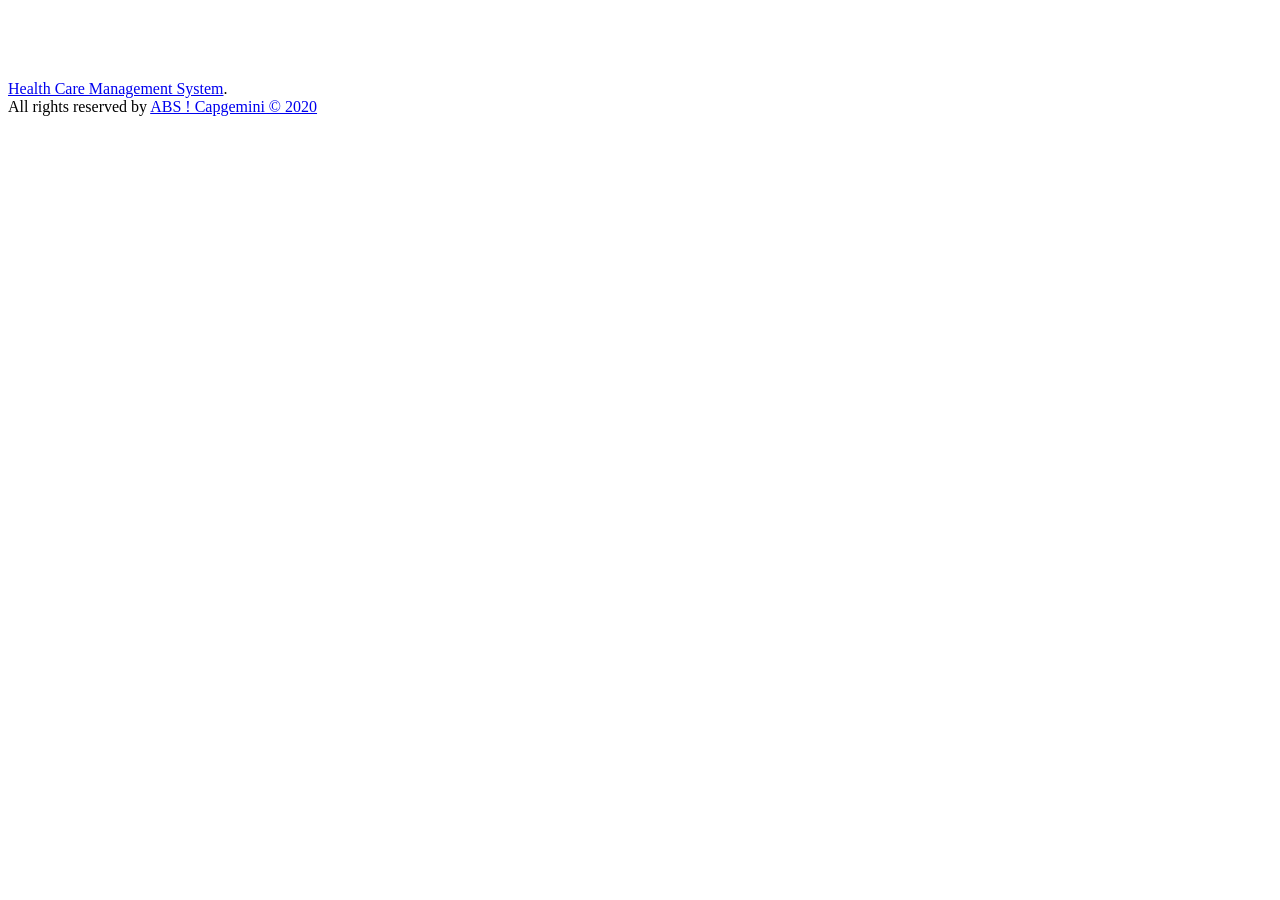
<file: HCMS-ANGULAR/src/app/app.component.html>
<body>
<app-header></app-header>
    <router-outlet></router-outlet>
<!-- <div [ngStyle]="{'background': 'url(https://media.istockphoto.com/videos/circle-audio-equalizer-background-music-control-levels-multicolored-video-id919960584?s=640x640)'}"> -->
    <footer>
    <div class="mini-footer" >
        <div class="container">
          <div class="row">
            <div class="col-md-12">
              <div class="copyright-text">
                <p>
                    <br>
                    <br>
                    <br>
                    <br>
                  <a href="/login">Health Care Management System</a>. 
                  <br>
                  All rights reserved by
                  <a href="https://www.capgemini.com/in-en/">ABS ! Capgemini © 2020</a>
                  <br><br>
                </p>
              </div>
    
              <div class="go_top">
                <span class="icon-arrow-up"></span>
              </div>
            </div>
          </div>
        </div>
      </div>
    </footer>
<!-- </div> -->
</body>
</file>
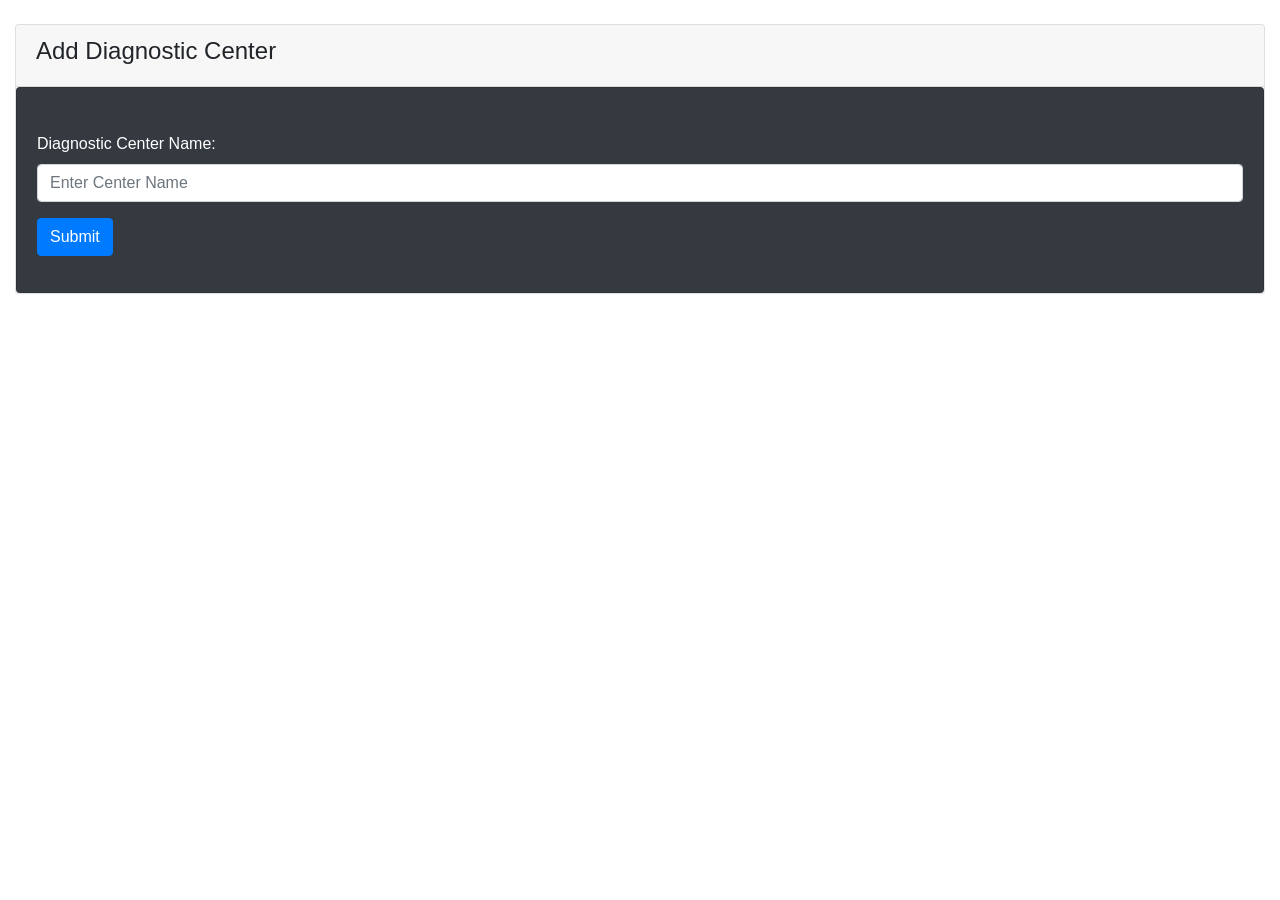
<file: HCMS-ANGULAR/src/app/add-centre/add-centre.component.html>
<html>

<head>
  <meta name="viewport" content="width=device-width, initial-scale=1">
  <!-- <link rel="stylesheet" href="https://cdnjs.cloudflare.com/ajax/libs/font-awesome/4.7.0/css/font-awesome.min.css"> -->
  <!-- <link rel="stylesheet" href="https://maxcdn.bootstrapcdn.com/bootstrap/3.4.0/css/bootstrap.min.css"> -->
  <!-- <script src="https://ajax.googleapis.com/ajax/libs/jquery/3.5.1/jquery.min.js"></script> -->
  <!-- <script src="https://maxcdn.bootstrapcdn.com/bootstrap/3.4.0/js/bootstrap.min.js"></script> -->

  <!-- <link href="https://stackpath.bootstrapcdn.com/bootstrap/4.5.0/css/bootstrap.min.css" rel="stylesheet" 
  integrity="sha384-9aIt2nRpC12Uk9gS9baDl411NQApFmC26EwAOH8WgZl5MYYxFfc+NcPb1dKGj7Sk" crossorigin="anonymous"> -->

  <link rel="stylesheet" href="https://maxcdn.bootstrapcdn.com/bootstrap/4.5.0/css/bootstrap.min.css">
  <script src="https://ajax.googleapis.com/ajax/libs/jquery/3.5.1/jquery.min.js"></script>
  <script src="https://cdnjs.cloudflare.com/ajax/libs/popper.js/1.16.0/umd/popper.min.js"></script>
  <script src="https://maxcdn.bootstrapcdn.com/bootstrap/4.5.0/js/bootstrap.min.js"></script>
  <style>
    div.relative {
      position: initial;
      left: 50px;
    }
  </style>
</head>
<br>

<body>
  <div class="col-md-12 offset-12">
    <div class="card">
      <h4 class="card-header"><label>Add Diagnostic Center</label></h4>
      <div class="card bg-dark text-white">
      <div class="card-body">
        <form>
          <br>
          <div class="form-group">
            <label for="centreName">Diagnostic Center Name:</label>
            <input type="name" [(ngModel)]="user.centreName" placeholder="Enter Center Name" class="form-control"
              id="centreName" required name="centreName" class="form-control">
          </div>

          <button class="btn btn-primary" style="font-size:16px" (click)="createcentre()"> Submit
            <i class="fa fa-medkit"></i>
          </button>
        </form>
      </div>
    </div>
    </div>
  </div>
</body>
<footer class="text-center">
  <a class="up-arrow" href="#myPage" data-toggle="tooltip" title="TO TOP">
    <span class="glyphicon glyphicon-chevron-up"></span>
  </a><br><br><br><br><br><br><br><br><br>
  <!-- <p>Bootstrap Theme Made By <a href="https://www.w3schools.com" data-toggle="tooltip" title="Visit w3schools">www.w3schools.com</a></p>  -->
</footer>
</file>
